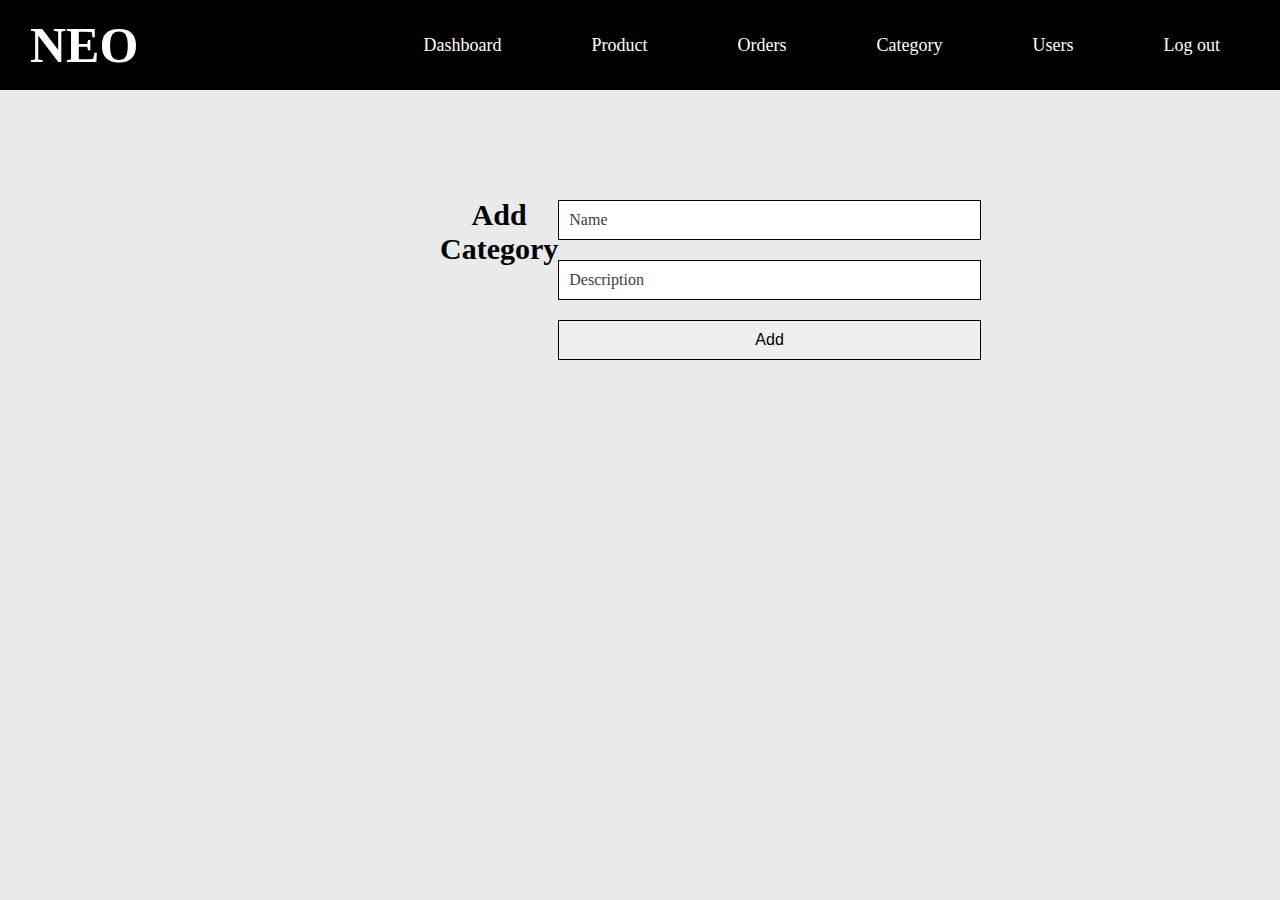
<file: category.html>
<html lang="en">
<head>
    <meta charset="UTF-8">
    <meta name="viewport" content="width=device-width, initial-scale=1.0">
    <link rel="stylesheet" href="style.css">
    <title>Document</title>
</head>
<body>
    <nav class="navbar">
        <div class="logo">
          <h1>NEO</h1>
        </div>
        <ul>
          <li><a href="dashboard.html">Dashboard</a></li>
          <li><a href="produt.html">Product</a></li>
          <li><a href="orders.html">Orders</a></li>
          <li><a href="category.html">Category</a></li>
          <li><a href="user.html">Users</a></li>
          <li><a href="signin.html">Log out</a></li>
        </ul>
      </nav>
  
    
     <div class="cat">
        <h2>Add Category</h2>
        <form action="">
            <input type="text" name="" placeholder="Name">
            <input type="text" name="" placeholder="Description">
            <input type="submit" value="Add">
        </form>
     </div>
</body>
</html>
</file>
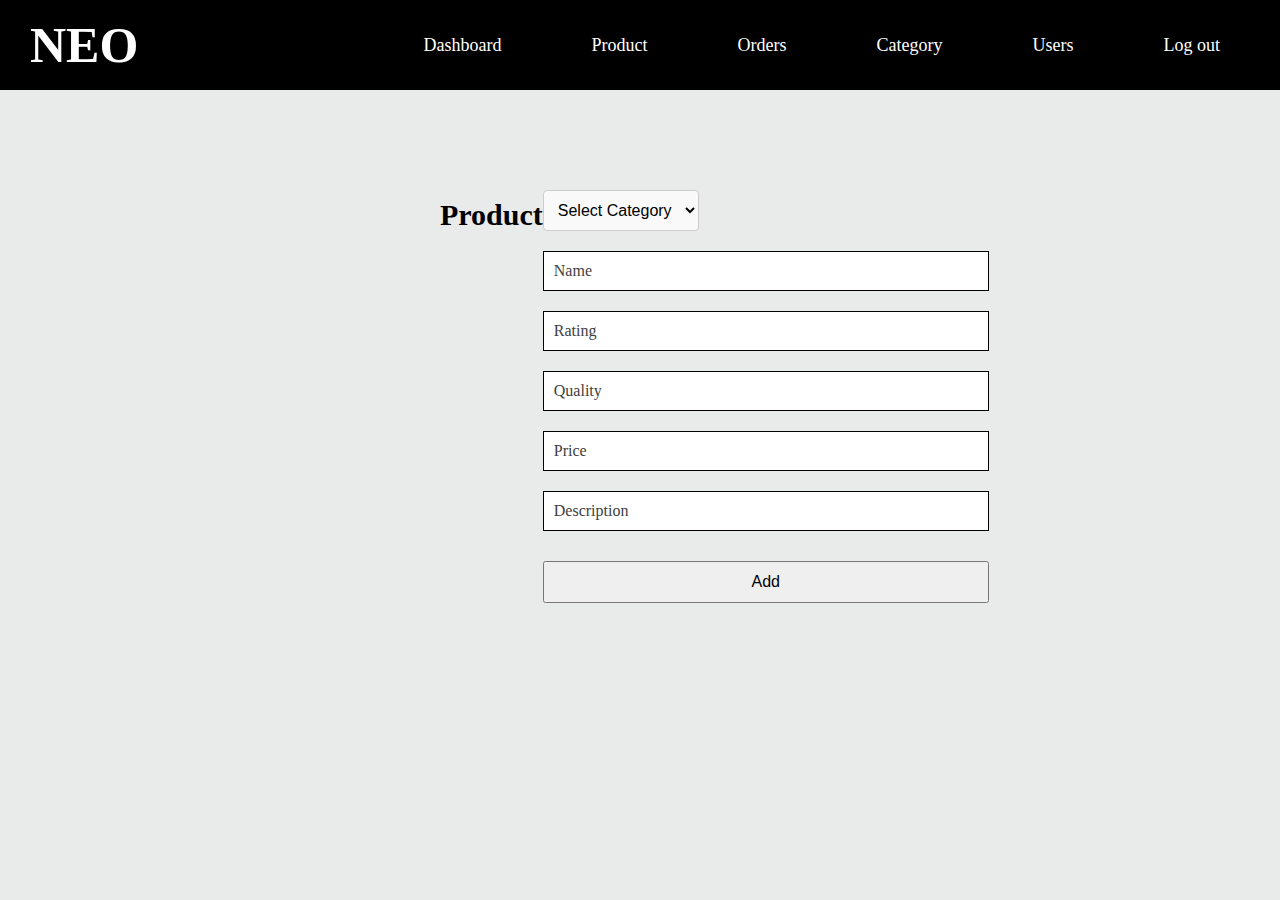
<file: produt.html>
<html lang="en">
<head>
    <meta charset="UTF-8">
    <meta name="viewport" content="width=device-width, initial-scale=1.0">
    <link rel="stylesheet" href="style.css">
    <title>Document</title>
</head>
<body>
    
    
  
    <nav class="navbar">
        <div class="logo">
          <h1>NEO</h1>
        </div>
        <ul>
          <li><a href="dashboard.html">Dashboard</a></li>
          <li><a href="produt.html">Product</a></li>
          <li><a href="orders.html">Orders</a></li>
          <li><a href="category.html">Category</a></li>
          <li><a href="user.html">Users</a></li>
          <li><a href="signin.html">Log out</a></li>
        </ul>
      </nav>
  

    <div class="cat">
        <h2>Product</h2>
        <form action="">
          <select name="category">
            <option value="" disabled selected>Select Category</option>
            <option value="Clothes">Clothes</option>
            <option value="Electronics">Electronics</option>
            <option value="Books">Books</option>
        </select>
            <input type="text" name="" placeholder="Name">
            <input type="text" name="" placeholder="Rating">
            <input type="text" name="" placeholder="Quality">
            <input type="text" name="" placeholder="Price">
            <input type="text" name="" placeholder="Description">
            <button>Add</button>
        </form>
     </div>
      
</body>
</html>
</file>
<file: style.css>
* {
  margin: 0;
  padding: 0;
}

body {
  background: #e9eaea;
  font-family: roboto;
  user-select: none;
  align-items: center;
}

.header {
  position: fixed;
  width: 100%;
  padding: 20px 5%;
  background: green;
  display: flex;
  z-index: 100;
  text-decoration: none;
}

.logo {
  font-size: 25px;
  color: aliceblue;
  text-decoration: none;
  font-weight: 600;
  pointer-events: none;
}

.container {
  width: 450px;
  margin: 100px auto;
}

.signup,
.login {
  width: 50%;
  background: #fff;
  float: left;
  height: 60px;
  line-height: 60px;
  text-align: center;
  cursor: pointer;
  text-transform: uppercase;
}

.signup-form,
.login-form {
  background: #fff;
  padding: 40px;
  clear: both;
  width: 100%;
  box-sizing: border-box;
  height: 400px;
}

.input {
  width: 100%;
  padding: 20px;
  box-sizing: border-box;
  margin-bottom: 25px;
  border: 2px solid #e9eaea;
  color: #3e3e40;
  font-size: 14px;
  outline: none;
  transform: all 0.5s ease;
}

.input:focus {
  border: 2px solid #34b3a0;
}

.btn {
  width: 100%;
  background: #34b3a0;
  height: 60px;
  text-align: center;
  line-height: 60px;
  text-transform: uppercase;
  color: #fff;
  font-weight: bold;
  letter-spacing: 1px;
  cursor: pointer;
  margin-bottom: 30px;
  text-decoration: none;
}

span a {
  text-decoration: none;
  color: #000;
}

::-webkit-input-placeholder {
  color: #3e3e40;
  font-family: roboto;
}
::-moz-placeholder {
  color: #3e3e40;
  font-family: roboto;
}
:-ms-input-placeholder {
  color: #3e3e40;
  font-family: roboto;
}
:-moz-placeholder {
  color: #3e3e40;
  font-family: roboto;
}

nav {
  text-decoration: none;
}

nav ul {
  font-size: 18px;
  text-decoration: none;
  font-weight: 500;
  justify-content: space-between;
  display: flex;
  align-items: center;
  color: aliceblue;
}

nav li {
  text-decoration: none;
  list-style: none;
  color: aliceblue;
}

nav a {
  text-decoration: none;
  justify-content: space-between;
  padding: 0 30px;
  align-items: center;
  color: aliceblue;
}

nav a:hover {
  color: red;
}

nav li:first-child {
  margin-right: auto;
}

.navbar {
  padding: 10px 30px;
  display: flex;
  align-items: center;
  justify-content: space-between;
  background: #000;
  position: relative;
  height: 70px;
}

nav ul {
  display: flex;
  gap: 30px;
}

nav ul li {
  list-style-type: none;
}

.logo {
  color: #fff;
}

nav ul li a {
  text-decoration: none;
  color: #fff;
}

.menu-icon {
  display: none;
}
/* PRODUCT*/
.cat {
  width: 400px;
  margin: 0 auto;
  padding: 100px;
  background-color: transparent;
  display: flex;
  justify-content: center;
}

.cat h2 {
  font-size: 30px;
  color: #fff;
  text-align: center;
  margin-top: 8px;
}

.cat {
  width: 400px;
  margin: 0 auto;
  padding: 100px;
  display: flex;
  justify-content: center;
}

.cat h2 {
  font-size: 30px;
  color: black;
  text-align: center;
  margin-top: 8px;
}

.cat input {
  width: 150%;
  padding: 10px;
  margin: 10px 0;
  box-sizing: border-box;
  border: 1px solid;
}

.cat form select,
.cat form input,
.cat form button {
  margin-bottom: 10px;
  padding: 10px;
  font-size: 16px;
}
.cat form select {
  border: 1px solid #ccc;
  border-radius: 4px;
  background-color: #f9f9f9;
}
.cat form select option {
  padding: 10px;
  background-color: #fff;
}

button {
  width: 150%;
  padding: 10px;
  margin-top: 20px;
}

/*ORDERS*/
table {
  border: 1px solid #ccc;
  border-collapse: collapse;
  margin: 0;
  padding: 0;
  width: 100%;
  table-layout: fixed;
}

table tr {
  background-color: #f8f8f8;
  border: 1px solid #ddd;
  padding: 0.35em;
}

table th,
table td {
  padding: 0.625em;
  text-align: center;
}

table th {
  font-size: 0.85em;
  letter-spacing: 0.1em;
  text-transform: uppercase;
}

@media screen and (max-width: 600px) {
  table {
    border: 0;
  }

  table caption {
    font-size: 1.3em;
  }

  table thead {
    border: none;
    clip: rect(0 0 0 0);
    height: 1px;
    margin: -1px;
    overflow: hidden;
    padding: 0;
    position: absolute;
    width: 1px;
  }

  table tr {
    border-bottom: 3px solid #ddd;
    display: block;
    margin-bottom: 0.625em;
  }

  table td {
    border-bottom: 1px solid #ddd;
    display: block;
    font-size: 0.8em;
    text-align: right;
  }

  table td::before {
    content: attr(data-label);
    float: left;
    font-weight: bold;
    text-transform: uppercase;
  }

  table td:last-child {
    border-bottom: 0;
  }
}

/*DASHBOARD*/

.dash {
  width: 400px;
  margin: 0 auto;

  display: flex;
  justify-content: center;
}

.but {
}

.dash input {
  padding: 10px;
  margin-top: 10px;
}
</file>
